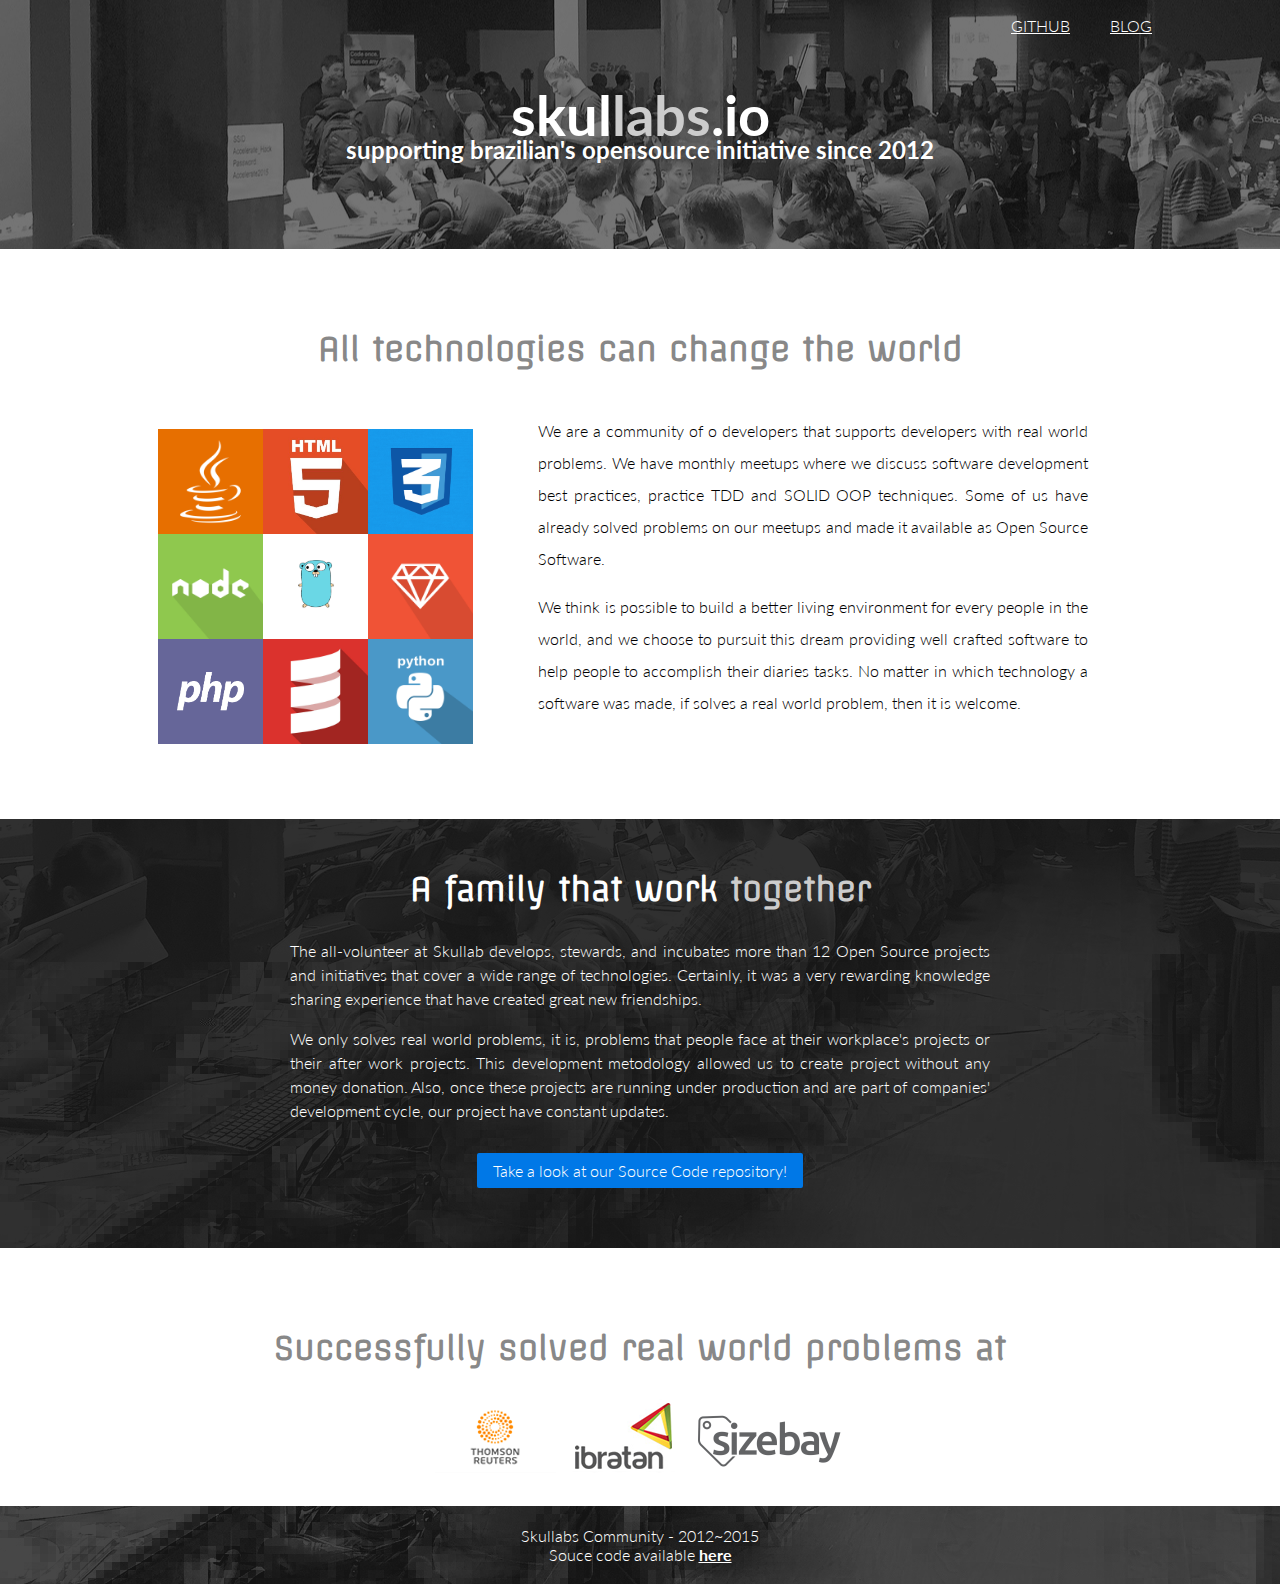
<file: index.html>
<!DOCTYPE html>
<html>
<head>
<meta charset="UTF-8">
<title>skullabs.io</title>
<link rel="stylesheet" href="pure-min.css">
<script src=zepto.min.js></script>
<script>

	var available_languages = [ 'pt', 'en' ]

	function toggleLanguage( lang ){
		$('*[lang]').hide()
		console.log( "Selecting language " + lang )
		var s = '*[lang="'+lang+'"]'
		$(s).show()
	}

	function getCurrentLanguage(){
		var lang = window.navigator.language || 'en'
		lang = lang.replace( '-.*', '' )
		if ( available_languages.indexOf(lang) < 0 )
			lang = 'en'
		return lang
	}

	$(function(){
		var lang = getCurrentLanguage()
		toggleLanguage( lang )
	})
</script>
<link href='https://fonts.googleapis.com/css?family=Offside' rel='stylesheet' type='text/css'>
<link href='https://fonts.googleapis.com/css?family=Lato:400,300,700' rel='stylesheet' type='text/css'>
<!--
<link href='https://fonts.googleapis.com/css?family=Roboto:400,700' rel='stylesheet' type='text/css'>
<link href='https://fonts.googleapis.com/css?family=Crimson+Text:400,700' rel='stylesheet' type='text/css'>
<link href='https://fonts.googleapis.com/css?family=Cabin:400,700' rel='stylesheet' type='text/css'>
<link href='https://fonts.googleapis.com/css?family=Monda:400,700' rel='stylesheet' type='text/css'>
-->
<style>
body {
	font-family: 'Lato', sans-serif;
	font-weight: 300;
}

.body-centered {
	margin-left: auto;
	margin-right: auto;
	width: 90%;
	max-width: 1024px;
}

header {
	background: url('header-bg.jpg') no-repeat 50% 40%;
	text-align: center;
	text-transform: lowercase;
	color: white;
}

header ul { display: block; overflow: auto; list-style: none; }
header ul li { float: right; list-style: none; margin-left: 40px; text-transform: uppercase; }
header ul li a,
header ul li a:visited { font-weight: 300; color: white; text-transform: uppercase; }
header ul li a:hover { text-transform: underline; }

header h1 {
	margin: 60px 0 0;
	font-size: 3.5em;
	line-height: 40px;
}
header h2 { margin-top: 0; font-size: 1.5em; }
header h1 .skul { color: white; }
header h1 .labs { color: #ccc; }
header h1 .dotIO { color: white; }

header .overlay {
	background: rgba(25,25,25,0.6);
	overflow: auto;
	padding-bottom: 65px;
}

header .body-centered { overflow: auto; }
section { overflow: auto; }
section > section { margin: 20px 0 10px; }

section h1 {
	color: #888;
	display: block;
	margin: 30px 5px;
	font-family: 'Offside', cursive;
	text-align: center;
}

section .thumbs,
section .text { float: left; }

section .thumbs { width: 30%; margin: 10px 20px; }
section .text {
	max-width: 65%;
	line-height: 2;
	text-align: justify;
}

.call-to-action {
	background: rgb(28, 184, 65);
	color: white;
	font-weight: bold;
	font-size: 1.5em;
}

section.body-centered{ margin-top: 30px; }
#technologies .thumbs { overflow: auto; width: 350px; height: 350px; margin: 30px; }
#technologies .thumbs img { float: left; width: 30%; height: 30%; }
#technologies .text { max-width: 550px; }

#projects {
	background: url('header-bg.jpg') no-repeat 50% 100%;
	position: relative;
	overflow: auto;
}
#projects .overlay {
	background: rgba(25,25,25,0.9);
	padding: 20px 0 30px;
}
#projects section .text {
	float: none;
	max-width: 700px;
	margin: 0 auto;
	line-height: 1.5;
}
#projects h1,
#projects .text { color: white; }
#projects h1 .together { color: #ccc; }
#projects .pure-button { display: table; margin: 30px auto; }

#customers .logos { margin-left: auto; margin-right: auto; display: table; }
#call-to-action .pure-button { margin: 50px auto; display: table; }

footer { background: url('header-bg.jpg') no-repeat 50% 100%; }
footer .overlay {
	text-align: center;
	color: white;
	padding: 20px 0;
	background: rgba(25,25,25,0.8);
}
footer p { margin: 0; padding: 0; }
footer a,
footer a:visited
 { color: white; font-weight: bold; text-transform: underline; }

</style>
</head>

<body>

	<header>
		<div class="overlay">
			<div class="body-centered">
				<ul>
					<li><a href="http://blog.skullabs.io">Blog</a></li>
					<li><a href="https://github.com/Skullabs">GitHub</a></li>
					<!--li lang="en"><a href="https://skullabs.mobilize.io/">Community</a></li-->
					<li lang="pt-BR"><a href="https://skullabs.mobilize.io/">Comunidade</a></li>
				</ul>

				<h1 class="blog-title"><span class="skul">skul</span><span class="labs">labs</span><span class="dotIO">.io</span></h1>
				<h2 lang="pt-BR">Apoiando a iniciativa OpenSource brasileira desde 2012</h2>
				<h2 lang="en">Supporting brazilian's OpenSource initiative since 2012</h2>
				<!--a href="https://skullabs.mobilize.io/sign_in" lang="pt-BR" class="pure-button call-to-action">Faça parte deste time!</a>
				<a href="https://skullabs.mobilize.io/sign_in" lang="en" class="pure-button call-to-action">Be part of this!</a-->
			</div>
		</div>
	</header>

	<section id="details" class="body-centered">
		<section id="technologies">
			<h1 lang="pt-BR">Qualquer tecnologia é capaz de mudar o mundo</h1>
			<h1 lang="en">All technologies can change the world</h1>

			<div class="thumbs">
				<img src="flat-logo-java.png" />
				<img src="flat-logo-html5.jpg" />
				<img src="flat-logo-css3.png" />
				<img src="flat-logo-nodejs.png" />
				<img src="flat-logo-golang.png" />
				<img src="flat-logo-ruby.png" />
				<img src="flat-logo-php.png" />
				<img src="flat-logo-scala.png" />
				<img src="flat-logo-python.png" />
			</div>

			<div class="text" lang="en">
				<p>We are a community of o developers that supports developers with real world problems.
				We have monthly meetups where we discuss software development best practices, practice
				TDD and SOLID OOP techniques. Some of us have already solved problems on our meetups
				and made it available as Open Source Software.</p>

				<p>We think is possible to build a better living environment for every people in
				the world, and we choose to pursuit this dream providing well crafted software to
				help people to accomplish their diaries tasks. No matter in which technology a software
				was made, if solves a real world problem, then it is welcome.</p>
			</div>

			<div class="text" lang="pt-BR">
				<p>Somos uma comunidade de desenvolvedores de software que apoia outros desenvolvedores
				com seus problemas do dia a dia. Mensalmente, discutimos boas práticas de desenvolvimento
				de software, desenvolvimento guiado por testes, orientação a objetos, SOLID, etc... Alguns
				dos problemas que já resolvemos, eventualmente, foram abertos como software OpenSource.</p>

				<p>O ponto é que realmente acreditamos que é possivel criar melhores condições de vida para
				todos através da tecnologia. E, de fato, decidimos perseguir este sonho criando softwares
				bem feitos para ajudar as pessoas a cumprirem suas tarefas diarias. Não importa em qual seja
				a tecnologia que foi usada para resolver tais problemas, se resolver um problema real, ela
				é será uma solução bem vinda.</p>
			</div>
		</section>
	</section>

	<div id="projects">
		<div class="overlay">
		<div class="body-centered">
		<section>
			<h1 lang="en">A family that work <span class="together">together</span></h1>
			<h1 lang="pt-BR">Uma familia que trabalha <span class="together">unida</span></h1>
			
			<div class="text" lang="pt-BR">
				<p>Todos os voluntários já criaram 12 projetos que resolveram problemas reais em seus ambientes
				de trabalho. Foi, com certeza, uma experiência recompensadora de troca de conhecimentos que gerou
				grande valor em suas empresas e que gerou grandes amizades.</p>

				<p>Antes de mais nada, resolvemos problemas reais. Na prática, são problemas que os desenvolvedores
				enfrentam no trabalho (ou em seus projetos secudários). Por estarem todos empregados, essa abordagem
				permitiu que os projetos fossem desenvolvidos sem a necessidade de angariar dinheiro. E por serem
				problemas reais, estes softwares já estão todos rodando em produção, o que garante que eles recebam
				atualizações constantes.</p>

				<a class="pure-button pure-button-primary" href="http://github.com/skullabs">Confira nosso repositório!</a>
			</div>
			
			<div class="text" lang="en">
				<p>The all-volunteer at Skullab develops, stewards, and incubates more than 12 Open Source 
				projects and initiatives that cover a wide range of technologies. Certainly, it was a very
				rewarding knowledge sharing experience that have created great new friendships.</p>

				<p>We only solves real world problems, it is, problems that people face at their workplace's
				projects or their after work projects. This development metodology allowed us to create project
				without any money donation. Also, once these projects are running under production and are
				part of companies' development cycle, our project have constant updates.</p>

				<a class="pure-button pure-button-primary" href="http://github.com/skullabs">Take a look at our Source Code repository!</a>
			</div>
		</section>
		</div>
		</div>
	</div>

	<section class="body-centered">
		<section id="customers">
			<h1 lang="en">Successfully solved real world problems at</h1>
			<h1 lang="pt-BR">Problemas reais, resolvidos com sucesso, em</h1>
			<div class="logos">
				<img src="customer-thomson-reuters.png" />
				<img src="customer-ibratan.png" />
				<img src="customer-sizebay.png" />
			</div>
		</section>

		<section id="call-to-action">
			<!--a href="https://skullabs.mobilize.io/sign_in" lang="pt-BR" class="pure-button call-to-action">Faça parte deste time!</a>
			<a href="https://skullabs.mobilize.io/sign_in" lang="en" class="pure-button call-to-action">Be part of this!</a-->
		</section>
	</section>

	<footer>
		<div class="overlay">
			<div class="body-centered">
				<p>Skullabs Community - 2012~2015</p>
				<p>Souce code available <a href="https://github.com/Skullabs/skullabs">here</a></p>
			</div>
		</div>
	</footer>
</body>

</html>
</file>
